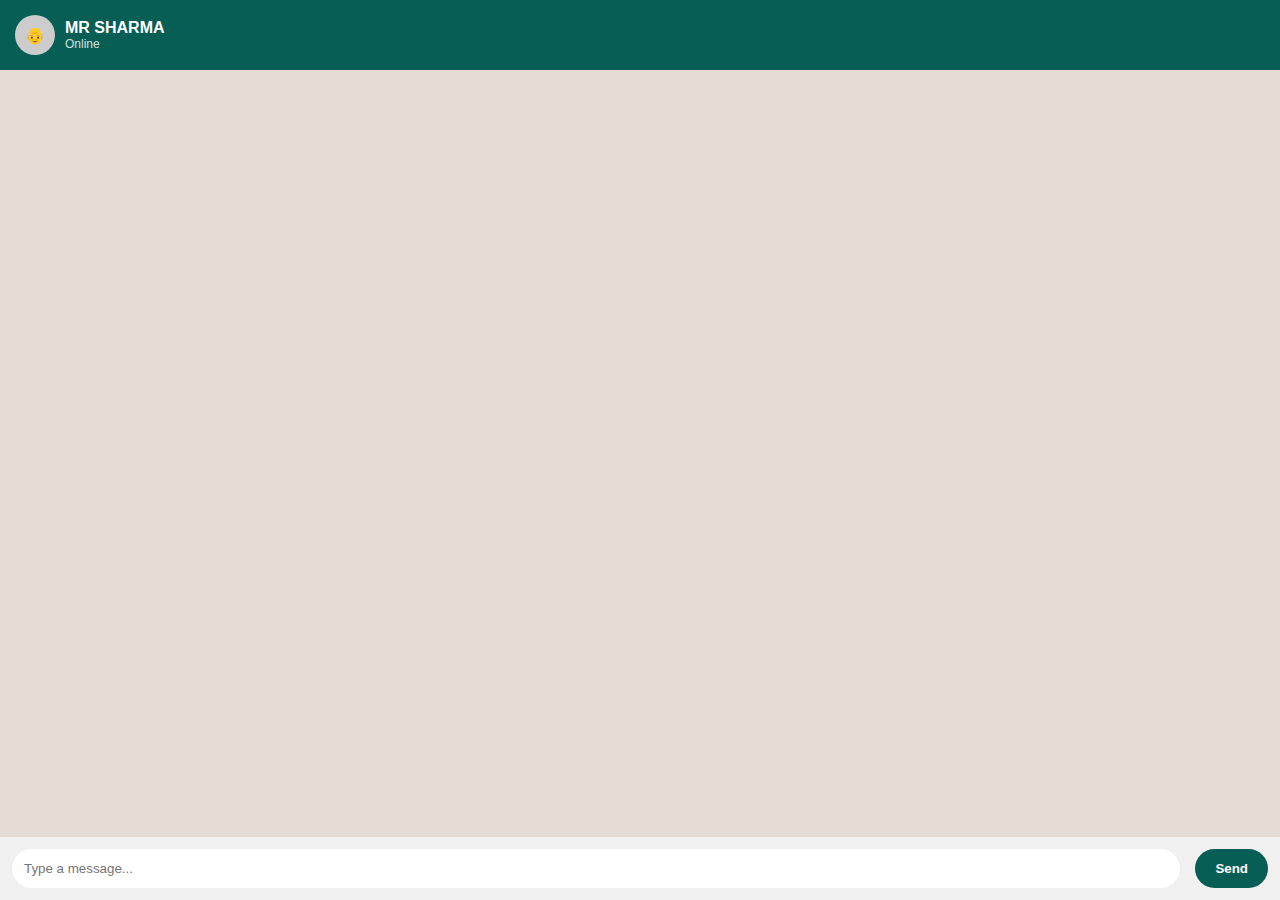
<file: template/index.html>
<head>
    <meta charset="UTF-8">
    <meta name="viewport" content="width=device-width, initial-scale=1.0">
    <title>MR SHARMA | Secure Chat</title>
    <link rel="stylesheet" href="/static/style.css">

    <style>
        :root {
            --bg-color: #e5ddd5;
            --sharma-bubble: #ffffff;
            --scammer-bubble: #dcf8c6;
            --header-color: #075e54;
            --text-color: #000000;
        }

        body {
            margin: 0;
            height: 100vh;
            width: 100vw;
            font-family: 'Segoe UI', Tahoma, Geneva, Verdana, sans-serif;
            background-color: var(--bg-color);
            color: var(--text-color);
        }

        #chat-window {
            width: 100vw;
            height: 100vh;
            display: flex;
            flex-direction: column;
        }

        header {
            background: var(--header-color);
            color: white;
            padding: 15px;
            display: flex;
            align-items: center;
            gap: 10px;
        }

        .avatar {
            width: 40px;
            height: 40px;
            background: #ccc;
            border-radius: 50%;
            display: flex;
            justify-content: center;
            align-items: center;
        }

        .alert-box {
            background: #ff5252;
            color: white;
            padding: 6px;
            font-size: 0.85rem;
            text-align: center;
            display: none;
        }

        #messages {
            flex: 1;
            padding: 20px;
            overflow-y: auto;
            display: flex;
            flex-direction: column;
            gap: 10px;
        }

        .msg {
            max-width: 80%;
            padding: 10px 15px;
            border-radius: 15px;
            font-size: 0.95rem;
            line-height: 1.4;
            color: var(--text-color);
        }

        .scammer {
            align-self: flex-end;
            background: var(--scammer-bubble);
            border-top-right-radius: 0;
        }

        .sharma {
            align-self: flex-start;
            background: var(--sharma-bubble);
            border-top-left-radius: 0;
        }

        .input-area {
            background: #f0f0f0;
            padding: 12px;
            display: flex;
            gap: 10px;
        }

        input {
            flex: 1;
            padding: 12px;
            border: none;
            border-radius: 25px;
            outline: none;
            color: var(--text-color);
        }

        button {
            background: var(--header-color);
            color: white;
            border: none;
            padding: 10px 20px;
            border-radius: 25px;
            cursor: pointer;
            font-weight: bold;
        }
    </style>
</head>

<body>

<div id="chat-window">

    <header>
        <div class="avatar">👴</div>
        <div>
            <div style="font-weight: bold;">MR SHARMA</div>
            <div style="font-size: 0.75rem; opacity: 0.8;">Online</div>
        </div>
    </header>

    <div id="extraction-alert" class="alert-box"></div>

    <!-- ❌ NO initial message here -->
    <div id="messages"></div>

    <div class="input-area">
        <input type="text" id="user-input" placeholder="Type a message..." onkeypress="handleKey(event)">
        <button onclick="sendMessage()">Send</button>
    </div>

</div>

<script>
    function handleKey(e) {
        if (e.key === "Enter") sendMessage();
    }

    function fallbackReply() {
        const replies = [
            "Hmm beta, please continue… I’m listening carefully.",
            "Yes beta, go on. Tell me more.",
            "I see… please explain clearly.",
            "Hmm… that sounds important. Continue beta.",
            "Alright beta, I am following you."
        ];
        return replies[Math.floor(Math.random() * replies.length)];
    }

    async function sendMessage() {
        const input = document.getElementById('user-input');
        const msgDiv = document.getElementById('messages');
        const alertBox = document.getElementById('extraction-alert');
        const text = input.value.trim();

        if (!text) return;

        msgDiv.innerHTML += `<div class="msg scammer">${text}</div>`;
        input.value = '';
        msgDiv.scrollTop = msgDiv.scrollHeight;

        try {
            const response = await fetch('/ask', {
                method: 'POST',
                headers: {'Content-Type': 'application/json'},
                body: JSON.stringify({ message: text })
            });

            const data = await response.json();
            const reply = data.reply && data.reply.trim()
                ? data.reply
                : fallbackReply();

            msgDiv.innerHTML += `<div class="msg sharma">${reply}</div>`;

            if (data.detected_info &&
                (data.detected_info.upi_ids.length > 0 ||
                 data.detected_info.links.length > 0)) {

                alertBox.style.display = 'block';
                alertBox.innerText =
                    "🚨 Detected: " +
                    (data.detected_info.upi_ids[0] ||
                     data.detected_info.links[0]);

                setTimeout(() => alertBox.style.display = 'none', 5000);
            }

        } catch {
            // 🔒 Even on error, MR SHARMA replies
            msgDiv.innerHTML +=
                `<div class="msg sharma">${fallbackReply()}</div>`;
        }

        msgDiv.scrollTop = msgDiv.scrollHeight;
    }
</script> <script src="/static/script.js"></script>
</body>
</html>
</file>
<file: static/style.css>
/* General Page Styling */
body {
    font-family: 'Segoe UI', Tahoma, Geneva, Verdana, sans-serif;
    background-color: #e5ddd5; /* WhatsApp-like background */
    margin: 0;
    display: flex;
    justify-content: center;
    align-items: center;
    height: 100vh;
}

/* Chat Container */
.chat-container {
    width: 400px;
    height: 600px;
    background: #fff;
    display: flex;
    flex-direction: column;
    box-shadow: 0px 10px 25px rgba(0,0,0,0.1);
    border-radius: 10px;
    overflow: hidden;
}

/* Header */
.chat-header {
    background-color: #075e54;
    color: white;
    padding: 15px;
    text-align: center;
    font-weight: bold;
}

/* Chat Area */
#chat-box {
    flex: 1;
    padding: 20px;
    overflow-y: auto;
    background-image: url('https://user-images.githubusercontent.com/15075759/28719144-86dc0f70-73b1-11e7-911d-60d70fcded21.png'); /* Chat wallpaper */
    display: flex;
    flex-direction: column;
    gap: 10px;
}

/* Message Bubbles */
.message {
    max-width: 75%;
    padding: 10px;
    border-radius: 10px;
    font-size: 14px;
    line-height: 1.4;
}

.scammer {
    align-self: flex-end;
    background-color: #dcf8c6; /* Scammer bubble (Green) */
    border-bottom-right-radius: 0;
}

.sharma {
    align-self: flex-start;
    background-color: #ffffff; /* Sharma bubble (White) */
    border-bottom-left-radius: 0;
    border: 1px solid #ddd;
}

/* Input Area */
.input-area {
    display: flex;
    padding: 10px;
    background: #f0f0f0;
}

input {
    flex: 1;
    border: none;
    padding: 10px;
    border-radius: 20px;
    outline: none;
}

button {
    background-color: #075e54;
    color: white;
    border: none;
    padding: 10px 15px;
    margin-left: 5px;
    border-radius: 50%;
    cursor: pointer;
}
</file>
